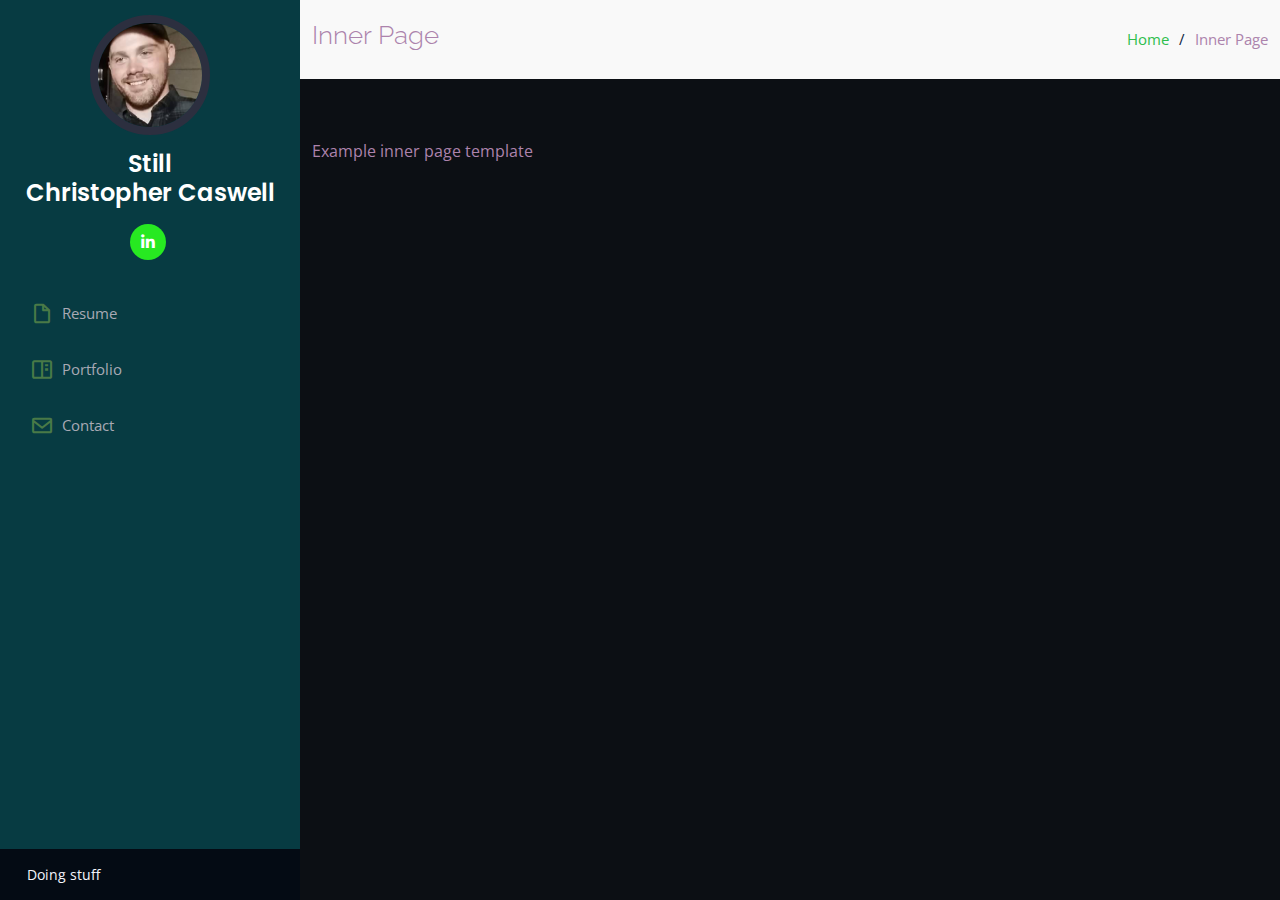
<file: inner-page.html>
<!DOCTYPE html>
<html lang="en">

<head>
  <meta charset="utf-8">
  <meta content="width=device-width, initial-scale=1.0" name="viewport">

  <title>Inner Page - iPortfolio Bootstrap Template</title>
  <meta content="" name="description">
  <meta content="" name="keywords">

  <!-- Favicons -->
  <link href="assets/img/pingu.jpg" rel="icon">
  <link href="assets/img/pingu.jpg" rel="apple-touch-icon">

  <!-- Google Fonts -->
  <link href="https://fonts.googleapis.com/css?family=Open+Sans:300,300i,400,400i,600,600i,700,700i|Raleway:300,300i,400,400i,500,500i,600,600i,700,700i|Poppins:300,300i,400,400i,500,500i,600,600i,700,700i" rel="stylesheet">

  <!-- Vendor CSS Files -->
  <link href="assets/vendor/aos/aos.css" rel="stylesheet">
  <link href="assets/vendor/bootstrap/css/bootstrap.min.css" rel="stylesheet">
  <link href="assets/vendor/bootstrap-icons/bootstrap-icons.css" rel="stylesheet">
  <link href="assets/vendor/boxicons/css/boxicons.min.css" rel="stylesheet">
  <link href="assets/vendor/glightbox/css/glightbox.min.css" rel="stylesheet">
  <link href="assets/vendor/swiper/swiper-bundle.min.css" rel="stylesheet">

  <!-- Template Main CSS File -->
  <link href="assets/css/style.css" rel="stylesheet">

</head>

<body>

  <!-- ======= Mobile nav toggle button ======= -->
  <i class="bi bi-list mobile-nav-toggle d-xl-none"></i>

  <!-- ======= Header ======= -->
  <header id="header">
    <div class="d-flex flex-column">

      <div class="profile">
        <img src="assets/img/profile-img.png" alt="" class="img-fluid rounded-circle">
        <h1 class="text-light"><a href="index.html">Still<br>Christopher Caswell</a></h1>
        <div class="social-links mt-3 text-center">
          <a href="#" class="linkedin"><i class="bx bxl-linkedin"></i></a>
        </div>
      </div>

      <nav id="navbar" class="nav-menu navbar">
        <ul
          <li><a href="#resume" class="nav-link scrollto"><i class="bx bx-file-blank"></i> <span>Resume</span></a></li>
          <li><a href="#portfolio" class="nav-link scrollto"><i class="bx bx-book-content"></i> <span>Portfolio</span></a></li>
          <li><a href="#contact" class="nav-link scrollto"><i class="bx bx-envelope"></i> <span>Contact</span></a></li>
        </ul>
      </nav><!-- .nav-menu -->
    </div>
  </header><!-- End Header -->

  <main id="main">

    <!-- ======= Breadcrumbs ======= -->
    <section class="breadcrumbs">
      <div class="container">

        <div class="d-flex justify-content-between align-items-center">
          <h2>Inner Page</h2>
          <ol>
            <li><a href="index.html">Home</a></li>
            <li>Inner Page</li>
          </ol>
        </div>

      </div>
    </section><!-- End Breadcrumbs -->

    <section class="inner-page">
      <div class="container">
        <p>
          Example inner page template
        </p>
      </div>
    </section>

  </main><!-- End #main -->

  <!-- ======= Footer ======= -->
  <footer id="footer">
    <div class="container">
      Doing stuff
      </div>
    </div>
  </footer><!-- End  Footer -->

  <a href="#" class="back-to-top d-flex align-items-center justify-content-center"><i class="bi bi-arrow-up-short"></i></a>

  <!-- Vendor JS Files -->
  <script src="assets/vendor/purecounter/purecounter.js"></script>
  <script src="assets/vendor/aos/aos.js"></script>
  <script src="assets/vendor/bootstrap/js/bootstrap.bundle.min.js"></script>
  <script src="assets/vendor/glightbox/js/glightbox.min.js"></script>
  <script src="assets/vendor/isotope-layout/isotope.pkgd.min.js"></script>
  <script src="assets/vendor/swiper/swiper-bundle.min.js"></script>
  <script src="assets/vendor/typed.js/typed.min.js"></script>
  <script src="assets/vendor/waypoints/noframework.waypoints.js"></script>
  <script src="assets/vendor/php-email-form/validate.js"></script>

  <!-- Template Main JS File -->
  <script src="assets/js/main.js"></script>

</body>

</html>
</file>
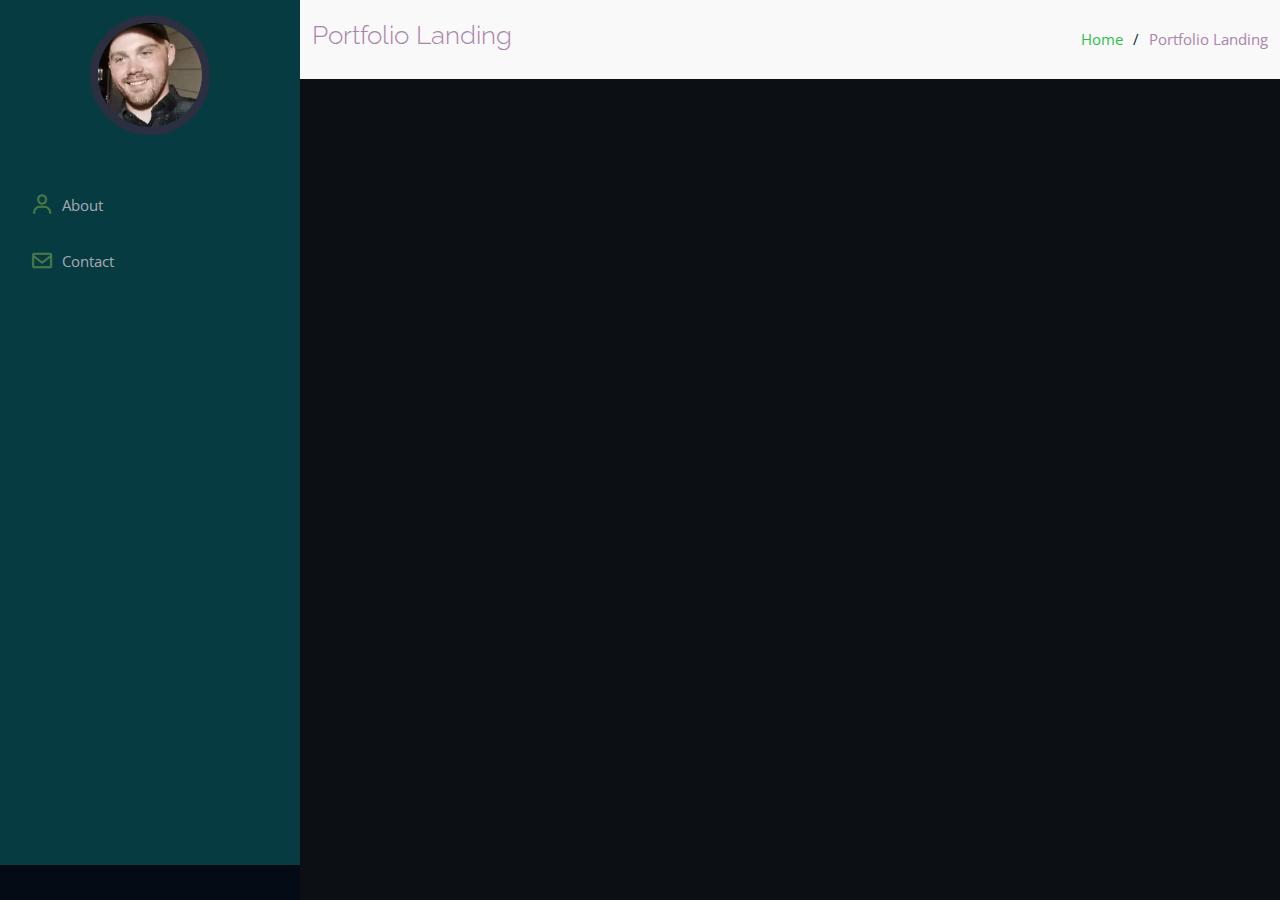
<file: portfolio-details.html>
<!-- <!DOCTYPE html>
<html lang="en">

<head>
  <meta charset="utf-8">
  <meta content="width=device-width, initial-scale=1.0" name="viewport">

  <title>Portfolio Details - iPortfolio Bootstrap Template</title>
  <meta content="" name="description">
  <meta content="" name="keywords">

  <!-- Favicons -->
  <link href="assets/img/pingu.jpg" rel="icon">
  <link href="assets/img/pingu.jpg" rel="apple-touch-icon">
  
  <!-- Google Fonts -->
  <link href="https://fonts.googleapis.com/css?family=Open+Sans:300,300i,400,400i,600,600i,700,700i|Raleway:300,300i,400,400i,500,500i,600,600i,700,700i|Poppins:300,300i,400,400i,500,500i,600,600i,700,700i" rel="stylesheet">

  <!-- Vendor CSS Files -->
  <link href="assets/vendor/aos/aos.css" rel="stylesheet">
  <link href="assets/vendor/bootstrap/css/bootstrap.min.css" rel="stylesheet">
  <link href="assets/vendor/bootstrap-icons/bootstrap-icons.css" rel="stylesheet">
  <link href="assets/vendor/boxicons/css/boxicons.min.css" rel="stylesheet">
  <link href="assets/vendor/glightbox/css/glightbox.min.css" rel="stylesheet">
  <link href="assets/vendor/swiper/swiper-bundle.min.css" rel="stylesheet">

  <!-- Template Main CSS File -->
  <link href="assets/css/style.css" rel="stylesheet">

  <!-- =======================================================
  * Template Name: iPortfolio - v3.7.0
  * Template URL: https://bootstrapmade.com/iportfolio-bootstrap-portfolio-websites-template/
  * Author: BootstrapMade.com
  * License: https://bootstrapmade.com/license/
  ======================================================== -->
</head>

<body>

  <!-- ======= Mobile nav toggle button ======= -->
  <i class="bi bi-list mobile-nav-toggle d-xl-none"></i>

  <!-- ======= Header ======= -->
  <header id="header">
    <div class="d-flex flex-column">

      <div class="profile">
        <img src="assets/img/profile-img.png" alt="" class="img-fluid rounded-circle">
        <h1 class="text-light"><a href="index.html"></a></h1>
        <div class="social-links mt-3 text-center">
          <!-- <a href="#" class="twitter"><i class="bx bxl-twitter"></i></a>
          <a href="#" class="facebook"><i class="bx bxl-facebook"></i></a>
          <a href="#" class="instagram"><i class="bx bxl-instagram"></i></a>
          <a href="#" class="google-plus"><i class="bx bxl-skype"></i></a>
          <a href="#" class="linkedin"><i class="bx bxl-linkedin"></i></a> -->
        </div>
      </div>

      <nav id="navbar" class="nav-menu navbar">
        <ul>
          <!-- <li><a href="#hero" class="nav-link scrollto active"><i class="bx bx-home"></i> <span>Home</span></a></li> -->
          <li><a href="#about" class="nav-link scrollto"><i class="bx bx-user"></i> <span>About</span></a></li>
          <!-- <li><a href="#resume" class="nav-link scrollto"><i class="bx bx-file-blank"></i> <span>Resume</span></a></li> -->
          <!-- <li><a href="#portfolio" class="nav-link scrollto"><i class="bx bx-book-content"></i> <span>Portfolio</span></a></li> -->
          <!-- <li><a href="#services" class="nav-link scrollto"><i class="bx bx-server"></i> <span>Services</span></a></li> -->
          <li><a href="#contact" class="nav-link scrollto"><i class="bx bx-envelope"></i> <span>Contact</span></a></li>
        </ul>
      </nav><!-- .nav-menu -->
    </div>
  </header><!-- End Header -->

  <main id="main">

    <!-- ======= Breadcrumbs ======= -->
    <section id="breadcrumbs" class="breadcrumbs">
      <div class="container">

        <div class="d-flex justify-content-between align-items-center">
          <h2>Portfolio Landing</h2>
          <ol>
            <li><a href="index.html">Home</a></li>
            <li>Portfolio Landing</li>
          </ol>
        </div>

      </div>
    </section><!-- End Breadcrumbs -->

    <!-- ======= Portfolio Details Section ======= -->
    <!-- <section id="portfolio-details" class="portfolio-details">
      <div class="container">

        <div class="row gy-4">

          <div class="col-lg-8">
            <div class="portfolio-details-slider swiper">
              <div class="swiper-wrapper align-items-center">

                <div class="swiper-slide">
                  <img src="assets/img/portfolio/portfolio-details-1.jpg" alt="">
                </div>

                <div class="swiper-slide">
                  <img src="assets/img/portfolio/portfolio-details-2.jpg" alt="">
                </div>

                <div class="swiper-slide">
                  <img src="assets/img/portfolio/portfolio-details-3.jpg" alt="">
                </div>

              </div>
              <div class="swiper-pagination"></div>
            </div>
          </div> -->

          <!-- <div class="col-lg-4">
            <div class="portfolio-info">
              <h3>Project information</h3>
              <ul>
                <li><strong>Category</strong>: Web design</li>
                <li><strong>Client</strong>: ASU Company</li>
                <li><strong>Project date</strong>: 01 March, 2020</li>
                <li><strong>Project URL</strong>: <a href="#">www.example.com</a></li>
              </ul>
            </div>
            <div class="portfolio-description">
              <h2>This is an example of portfolio detail</h2>
              <p>
                <!-- Autem ipsum nam porro corporis rerum. Quis eos dolorem eos itaque inventore commodi labore quia quia. Exercitationem repudiandae officiis neque suscipit non officia eaque itaque enim. Voluptatem officia accusantium nesciunt est omnis tempora consectetur dignissimos. Sequi nulla at esse enim cum deserunt eius. -->
              </p>
            </div>
          </div>

        </div>

      </div>
    </section><!-- End Portfolio Details Section -->

  </main><!-- End #main -->

  <!-- ======= Footer ======= -->
  <footer id="footer">
    <div class="container">
      <div class="copyright">
        <!-- &copy; Copyright <strong><span>iPortfolio</span></strong> -->
      </div>
      <div class="credits">
        <!-- All the links in the footer should remain intact. -->
        <!-- You can delete the links only if you purchased the pro version. -->
        <!-- Licensing information: https://bootstrapmade.com/license/ -->
        <!-- Purchase the pro version with working PHP/AJAX contact form: https://bootstrapmade.com/iportfolio-bootstrap-portfolio-websites-template/ -->
        <!-- Designed by <a href="https://bootstrapmade.com/">BootstrapMade</a> -->
      </div>
    </div>
  </footer><!-- End  Footer -->

  <a href="#" class="back-to-top d-flex align-items-center justify-content-center"><i class="bi bi-arrow-up-short"></i></a>

  <!-- Vendor JS Files -->
  <script src="assets/vendor/purecounter/purecounter.js"></script>
  <script src="assets/vendor/aos/aos.js"></script>
  <script src="assets/vendor/bootstrap/js/bootstrap.bundle.min.js"></script>
  <script src="assets/vendor/glightbox/js/glightbox.min.js"></script>
  <script src="assets/vendor/isotope-layout/isotope.pkgd.min.js"></script>
  <script src="assets/vendor/swiper/swiper-bundle.min.js"></script>
  <script src="assets/vendor/typed.js/typed.min.js"></script>
  <script src="assets/vendor/waypoints/noframework.waypoints.js"></script>
  <script src="assets/vendor/php-email-form/validate.js"></script>

  <!-- Template Main JS File -->
  <script src="assets/js/main.js"></script>

</body>

</html> -->
</file>
<file: assets/css/style.css>
/*--------------------------------------------------------------
# General
--------------------------------------------------------------*/
body {
  font-family: "Open Sans", sans-serif;
  color: #ac83ac;
  background-color:rgb(12, 15, 20);
}

a {
  color: #2ebe4d;
  text-decoration: none;
}

a:hover {
  color: #37b3ed;
  text-decoration: none;
}

h1, h2, h3, h4, h5, h6 {
  font-family: "Raleway", sans-serif;
}

/*--------------------------------------------------------------
# Back to top button
--------------------------------------------------------------*/
.back-to-top {
  position: fixed;
  visibility: hidden;
  opacity: 0;
  right: 15px;
bottom: 15px;
  z-index: 996;
  background: #27e921;
  width: 40px;
  height: 40px;
  border-radius: 50px;
  transition: all 0.4s;
}
.back-to-top i {
font-size: 28px;
  color: #fff;
  line-height: 0;
}
.back-to-top:hover {
  background: #2eafec;
  color: #fff;
}
.back-to-top.active {
  visibility: visible;
  opacity: 1;
}

/*--------------------------------------------------------------
# Header
--------------------------------------------------------------*/
#header {
  position: fixed;
  top: 0;
  left: 0;
  bottom: 0;
  width: 300px;
  transition: all ease-in-out 0.5s;
  z-index: 9997;
  transition: all 0.5s;
  padding: 0 15px;
  background: #073b42;
  overflow-y: auto;
}
#header .profile img {
  margin: 15px auto;
  display: block;
  width: 120px;
  border: 8px solid #2c2f3f;
}
#header .profile h1 {
  font-size: 24px;
  margin: 0;
  padding: 0;
  font-weight: 600;
  -moz-text-align-last: center;
  text-align-last: center;
  font-family: "Poppins", sans-serif;
}
#header .profile h1 a, #header .profile h1 a:hover {
  color: #fff;
  text-decoration: none;
}
#header .profile .social-links a {
  font-size: 18px;
  display: inline-block;
  background: #27e921;
  color: #fff;
  line-height: 1;
  padding: 8px 0;
  margin-right: 4px;
  border-radius: 50%;
  text-align: center;
  width: 36px;
  height: 36px;
  transition: 0.3s;
}
#header .profile .social-links a:hover {
  background: #3914dd;
  color: #fff;
  text-decoration: none;
}

#main {
  margin-left: 300px;
}

@media (max-width: 1199px) {
  #header {
    left: -300px;
  }

  #main {
    margin-left: 0;
  }
}
/*--------------------------------------------------------------
# Navigation Menu
--------------------------------------------------------------*/
/* Desktop Navigation */
.nav-menu {
  padding: 30px 0 0 0;
}
.nav-menu * {
  margin: 0;
  padding: 0;
  list-style: none;
}
.nav-menu > ul > li {
  position: relative;
  white-space: nowrap;
}
.nav-menu a, .nav-menu a:focus {
  display: flex;
  align-items: center;
  color: #a8a9b4;
  padding: 12px 15px;
  margin-bottom: 8px;
  transition: 0.3s;
  font-size: 15px;
}
.nav-menu a i, .nav-menu a:focus i {
  font-size: 24px;
  padding-right: 8px;
  color: #497947;
}
.nav-menu a:hover, .nav-menu .active, .nav-menu .active:focus, .nav-menu li:hover > a {
  text-decoration: none;
  color: #fff;
}
.nav-menu a:hover i, .nav-menu .active i, .nav-menu .active:focus i, .nav-menu li:hover > a i {
  color: #149ddd;
}

/* Mobile Navigation */
.mobile-nav-toggle {
  position: fixed;
  right: 15px;
  top: 15px;
  z-index: 9998;
  border: 0;
  font-size: 24px;
  transition: all 0.4s;
  outline: none !important;
  background-color: #149ddd;
  color: #fff;
  width: 40px;
  height: 40px;
  display: inline-flex;
  align-items: center;
  justify-content: center;
  line-height: 0;
  border-radius: 50px;
  cursor: pointer;
}

.mobile-nav-active {
  overflow: hidden;
}
.mobile-nav-active #header {
  left: 0;
}

/*--------------------------------------------------------------
# Hero Section
--------------------------------------------------------------*/
#hero {
  width: 100%;
  height: 100vh;
  background: url("../img/hero-bg.jpg") top center;
  background-size: cover;
}
#hero:before {
  content: "";
  background: rgba(0, 0, 0, 0.3);
  position: absolute;
  bottom: 0;
  top: 0;
  left: 0;
  right: 0;
  z-index: 1;
}
#hero .hero-container {
  position: relative;
  z-index: 2;
  min-width: 300px;
}
#hero h1 {
  margin: 0 0 10px 0;
  font-size: 70px;
  font-weight: 700;
  line-height: 56px;
  color: rgb(138, 188, 197);
}
#hero h2 {
  font-size: 40px;
  font-weight: 400;
  color: rgb(138, 188, 197)
}
#hero p {
  color: #fff;
  margin-bottom: 50px;
  font-size: 26px;
  font-family: "Poppins", sans-serif;
}
#hero p span {
  color: #fff;
  padding-bottom: 4px;
  letter-spacing: 1px;
  border-bottom: 3px solid #149ddd;
}
.hero .hero-container .navbar .nav-link {
  flex-direction: row;
  color: rgb(46, 232, 77)
}
@media (min-width: 1024px) {
  #hero {
    background-attachment: fixed;
  }
}
@media (max-width: 768px) {
  #hero h1 {
    font-size: 28px;
    line-height: 36px;
  }
  #hero h2 {
    font-size: 18px;
    line-height: 24px;
    margin-bottom: 30px;
  }
}

/*--------------------------------------------------------------
# Sections General
--------------------------------------------------------------*/
section {
  padding: 60px 0;
  overflow: hidden;
}

.section-bg {
  background: #105294;
}

.section-title {
  padding-bottom: 30px;
}
.section-title h2 {
  font-size: 32px;
  font-weight: bold;
  margin-bottom: 20px;
  padding-bottom: 20px;
  position: relative;
  color: #326ab9;
}
.section-title h2::after {
  content: "";
  position: absolute;
  display: block;
  width: 50px;
  height: 3px;
  background: #27e921;
  bottom: 0;
  left: 0;
}
.section-title p {
  margin-bottom: 0;
}

/*--------------------------------------------------------------
# About
--------------------------------------------------------------*/
/* .about {
  background-color: #18d26e;
} */

.about .content h3 {
  font-weight: 700;
  font-size: 26px;
  color: #27e921;
}
.about .content ul {
  list-style: none;
  padding: 0;
}
.about .content ul li {
  margin-bottom: 20px;
  display: flex;
  align-items: center;
}
.about .content ul strong {
  margin-right: 10px;
}
.about .content ul i {
  font-size: 16px;
  margin-right: 5px;
  color: #27e921;
  line-height: 0;
}
.about .content p:last-child {
  margin-bottom: 0;
}

/*--------------------------------------------------------------
# Skills
--------------------------------------------------------------*/
.skills .progress {
  height: 60px;
  display: block;
  background: none;
  border-radius: 0;
}
.skills .progress .skill {
  padding: 0;
  margin: 0 0 6px 0;
  text-transform: uppercase;
  display: block;
  font-weight: 600;
  font-family: "Poppins", sans-serif;
  color: #050d18;
}
.skills .progress .skill .val {
  float: right;
  font-style: normal;
}
.skills .progress-bar-wrap {
  background: #dce8f8;
  height: 10px;
}
.skills .progress-bar {
  width: 1px;
  height: 10px;
  transition: 0.9s;
  background-color: #149ddd;
}
.skills .grid-icons {
  display: grid;
  grid-template-columns: repeat(auto-fill,136px);
  grid-template-rows: repeat(auto-fill,120px);
  grid-auto-rows: auto;
}

/*--------------------------------------------------------------
# Resume
--------------------------------------------------------------*/
.resume .resume-title {
  font-size: 26px;
  font-weight: 700;
  margin-top: 20px;
  margin-bottom: 20px;
  color: #27e921;
}
.resume .resume-item {
  padding: 0 0 20px 20px;
  margin-top: -2px;
  border-left: 2px solid #27e921;
  position: relative;
}
.resume .resume-item h4 {
  line-height: 18px;
  font-size: 18px;
  font-weight: 600;
  text-transform: uppercase;
  font-family: "Poppins", sans-serif;
  color: #2b4366;
  margin-bottom: 10px;
}
.resume .resume-item h5 {
  font-size: 16px;
  background: rgb(15, 22, 34);
  padding: 5px 15px;
  display: inline-block;
  font-weight: 600;
  margin-bottom: 10px;
}
.resume .resume-item ul {
  padding-left: 20px;
}
.resume .resume-item ul li {
  padding-bottom: 10px;
}
.resume .resume-item:last-child {
  padding-bottom: 0;
}
.resume .resume-item::before {
  content: "";
  position: absolute;
  width: 16px;
  height: 16px;
  border-radius: 50px;
  left: -9px;
  top: 0;
  background: rgb(78, 25, 221);
  border: 2px solid #01330a;
}

/*--------------------------------------------------------------
# Portfolio
--------------------------------------------------------------*/
.portfolio .portfolio-item {
  margin-bottom: 30px;
}
.portfolio #portfolio-flters {
  padding: 0;
  margin: 0 auto 35px auto;
  list-style: none;
  text-align: center;
  background: #fff;
  border-radius: 50px;
  padding: 2px 15px;
}
.portfolio #portfolio-flters li {
  cursor: pointer;
  display: inline-block;
  padding: 10px 15px 8px 15px;
  font-size: 14px;
  font-weight: 600;
  line-height: 1;
  text-transform: uppercase;
  color: #272829;
  margin-bottom: 5px;
  transition: all 0.3s ease-in-out;
}
.portfolio #portfolio-flters li:hover, .portfolio #portfolio-flters li.filter-active {
  color: #149ddd;
}
.portfolio #portfolio-flters li:last-child {
  margin-right: 0;
}
.portfolio .portfolio-wrap {
  transition: 0.3s;
  position: relative;
  overflow: hidden;
  z-index: 1;
}
.portfolio .portfolio-wrap::before {
  content: "";
  background: rgba(255, 255, 255, 0.5);
  position: absolute;
  left: 0;
  right: 0;
  top: 0;
  bottom: 0;
  transition: all ease-in-out 0.3s;
  z-index: 2;
  opacity: 0;
}
.portfolio .portfolio-wrap .portfolio-links {
  opacity: 1;
  left: 0;
  right: 0;
  bottom: -60px;
  z-index: 3;
  position: absolute;
  transition: all ease-in-out 0.3s;
  display: flex;
  justify-content: center;
}
.portfolio .portfolio-wrap .portfolio-links a {
  color: #fff;
  font-size: 28px;
  text-align: center;
  background: rgba(20, 157, 221, 0.75);
  transition: 0.3s;
  width: 50%;
}
.portfolio .portfolio-wrap .portfolio-links a:hover {
  background: rgba(20, 157, 221, 0.95);
}
.portfolio .portfolio-wrap .portfolio-links a + a {
  border-left: 1px solid #37b3ed;
}
.portfolio .portfolio-wrap:hover::before {
  top: 0;
  left: 0;
  right: 0;
  bottom: 0;
  opacity: 1;
}
.portfolio .portfolio-wrap:hover .portfolio-links {
  opacity: 1;
  bottom: 0;
}

/*--------------------------------------------------------------
# Portfolio Details
--------------------------------------------------------------*/
.portfolio-details {
  padding-top: 40px;
}
.portfolio-details .portfolio-details-slider img {
  width: 100%;
}
.portfolio-details .portfolio-details-slider .swiper-pagination {
  margin-top: 20px;
  position: relative;
}
.portfolio-details .portfolio-details-slider .swiper-pagination .swiper-pagination-bullet {
  width: 12px;
  height: 12px;
  background-color: #fff;
  opacity: 1;
  border: 1px solid #149ddd;
}
.portfolio-details .portfolio-details-slider .swiper-pagination .swiper-pagination-bullet-active {
  background-color: #149ddd;
}
.portfolio-details .portfolio-info {
  padding: 30px;
  box-shadow: 0px 0 30px rgba(5, 13, 24, 0.08);
}
.portfolio-details .portfolio-info h3 {
  font-size: 22px;
  font-weight: 700;
  margin-bottom: 20px;
  padding-bottom: 20px;
  border-bottom: 1px solid #eee;
}
.portfolio-details .portfolio-info ul {
  list-style: none;
  padding: 0;
  font-size: 15px;
}
.portfolio-details .portfolio-info ul li + li {
  margin-top: 10px;
}
.portfolio-details .portfolio-description {
  padding-top: 30px;
}
.portfolio-details .portfolio-description h2 {
  font-size: 26px;
  font-weight: 700;
  margin-bottom: 20px;
}
.portfolio-details .portfolio-description p {
  padding: 0;
}
.portfolio .container .col-lg-8 {
  Display: flex;
  Flex-direction: row;
  justify-content: center;
  align-items: center;
  flex: 1 2 200px;
  text-align: center;
  font-size: 20px;
  color: rgb(52, 60, 53);
  border-right-width: 15px;
  border-left-width: 15px;
}
/* .portfolio .container .col-lg-8 {
  text-align: center;
  font-size: 20px;
  color: rgb(52, 60, 53);
} */
/*--------------------------------------------------------------
# Contact
--------------------------------------------------------------*/
.contact {
  padding-bottom: 130px;
}
.contact .info {
  padding: 30px;
  background: #fff;
  width: 100%;
  box-shadow: 0 0 24px 0 rgba(196, 38, 38, 0.12);
}
.contact .info i {
  font-size: 20px;
  color: #d0dd14;
  float: left;
  width: 44px;
  height: 44px;
  background: #dff3fc;
  display: flex;
  justify-content: center;
  align-items: center;
  border-radius: 50px;
  transition: all 0.3s ease-in-out;
}
.contact .email h4 {
  color: rgb(78, 25, 221);
}
.contact .phone h4 {
  color: rgb(78, 25, 221);
}
.contact .info h4 {
  padding: 0 0 0 60px;
  font-size: 22px;
  font-weight: 600;
  margin-bottom: 5px;
  color: #6e973f;
}
.contact .info p {
  padding: 0 0 10px 60px;
  margin-bottom: 20px;
  font-size: 14px;
  color: #173b6c;
}
.contact .info .email p {
  padding-top: 5px;
}
.contact .info .social-links {
  padding-left: 60px;
}
.contact .info .social-links a {
  font-size: 18px;
  display: inline-block;
  background: #333;
  color: #fff;
  line-height: 1;
  padding: 8px 0;
  border-radius: 50%;
  text-align: center;
  width: 36px;
  height: 36px;
  transition: 0.3s;
  margin-right: 10px;
}
.contact .info .social-links a:hover {
  background: #149ddd;
  color: #fff;
}
.contact .info .email:hover i, .contact .info .address:hover i, .contact .info .phone:hover i {
  background: #149ddd;
  color: #fff;
}
.contact .php-email-form {
  width: 100%;
  padding: 30px;
  background: #fff;
  box-shadow: 0 0 24px 0 rgba(0, 0, 0, 0.12);
}
.contact .php-email-form .form-group {
  padding-bottom: 8px;
}
.contact .php-email-form .validate {
  display: none;
  color: red;
  margin: 0 0 15px 0;
  font-weight: 400;
  font-size: 13px;
}
.contact .php-email-form .error-message {
  display: none;
  color: #fff;
  background: #ed3c0d;
  text-align: left;
  padding: 15px;
  font-weight: 600;
}
.contact .php-email-form .error-message br + br {
  margin-top: 25px;
}
.contact .php-email-form .sent-message {
  display: none;
  color: #fff;
  background: #18d26e;
  text-align: center;
  padding: 15px;
  font-weight: 600;
}
.contact .php-email-form .loading {
  display: none;
  background: #fff;
  text-align: center;
  padding: 15px;
}
.contact .php-email-form .loading:before {
  content: "";
  display: inline-block;
  border-radius: 50%;
  width: 24px;
  height: 24px;
  margin: 0 10px -6px 0;
  border: 3px solid #18d26e;
  border-top-color: #eee;
  -webkit-animation: animate-loading 1s linear infinite;
  animation: animate-loading 1s linear infinite;
}
.contact .php-email-form .form-group {
  margin-bottom: 15px;
}
.contact .php-email-form label {
  padding-bottom: 8px;
}
.contact .php-email-form input, .contact .php-email-form textarea {
  border-radius: 0;
  box-shadow: none;
  font-size: 14px;
}
.contact .php-email-form input {
  height: 44px;
}
.contact .php-email-form textarea {
  padding: 10px 15px;
}
.contact .php-email-form button[type=submit] {
  background: #149ddd;
  border: 0;
  padding: 10px 24px;
  color: #fff;
  transition: 0.4s;
  border-radius: 4px;
}
.contact .php-email-form button[type=submit]:hover {
  background: #37b3ed;
}
@-webkit-keyframes animate-loading {
  0% {
    transform: rotate(0deg);
  }
  100% {
    transform: rotate(360deg);
  }
}
@keyframes animate-loading {
  0% {
    transform: rotate(0deg);
  }
  100% {
    transform: rotate(360deg);
  }
}

/*--------------------------------------------------------------
# Breadcrumbs
--------------------------------------------------------------*/
.breadcrumbs {
  padding: 20px 0;
  background: #f9f9f9;
}
.breadcrumbs h2 {
  font-size: 26px;
  font-weight: 300;
}
.breadcrumbs ol {
  display: flex;
  flex-wrap: wrap;
  list-style: none;
  padding: 0;
  margin: 0;
  font-size: 15px;
}
.breadcrumbs ol li + li {
  padding-left: 10px;
}
.breadcrumbs ol li + li::before {
  display: inline-block;
  padding-right: 10px;
  color: #0e2442;
  content: "/";
}
@media (max-width: 768px) {
  .breadcrumbs .d-flex {
    display: block !important;
  }
  .breadcrumbs ol {
    display: block;
  }
  .breadcrumbs ol li {
    display: inline-block;
  }
}

/*--------------------------------------------------------------
# Footer
--------------------------------------------------------------*/
#footer {
  padding: 15px;
  color: #f4f6fd;
  font-size: 14px;
  position: fixed;
  left: 0;
  bottom: 0;
  width: 300px;
  z-index: 9999;
  background: #040b14;
}
#footer .copyright {
  text-align: center;
}
#footer .credits {
  padding-top: 5px;
  text-align: center;
  font-size: 13px;
  color: #eaebf0;
}
@media (max-width: 1199px) {
  #footer {
    position: static;
    width: auto;
    padding-right: 20px 15px;
  }
}
</file>
